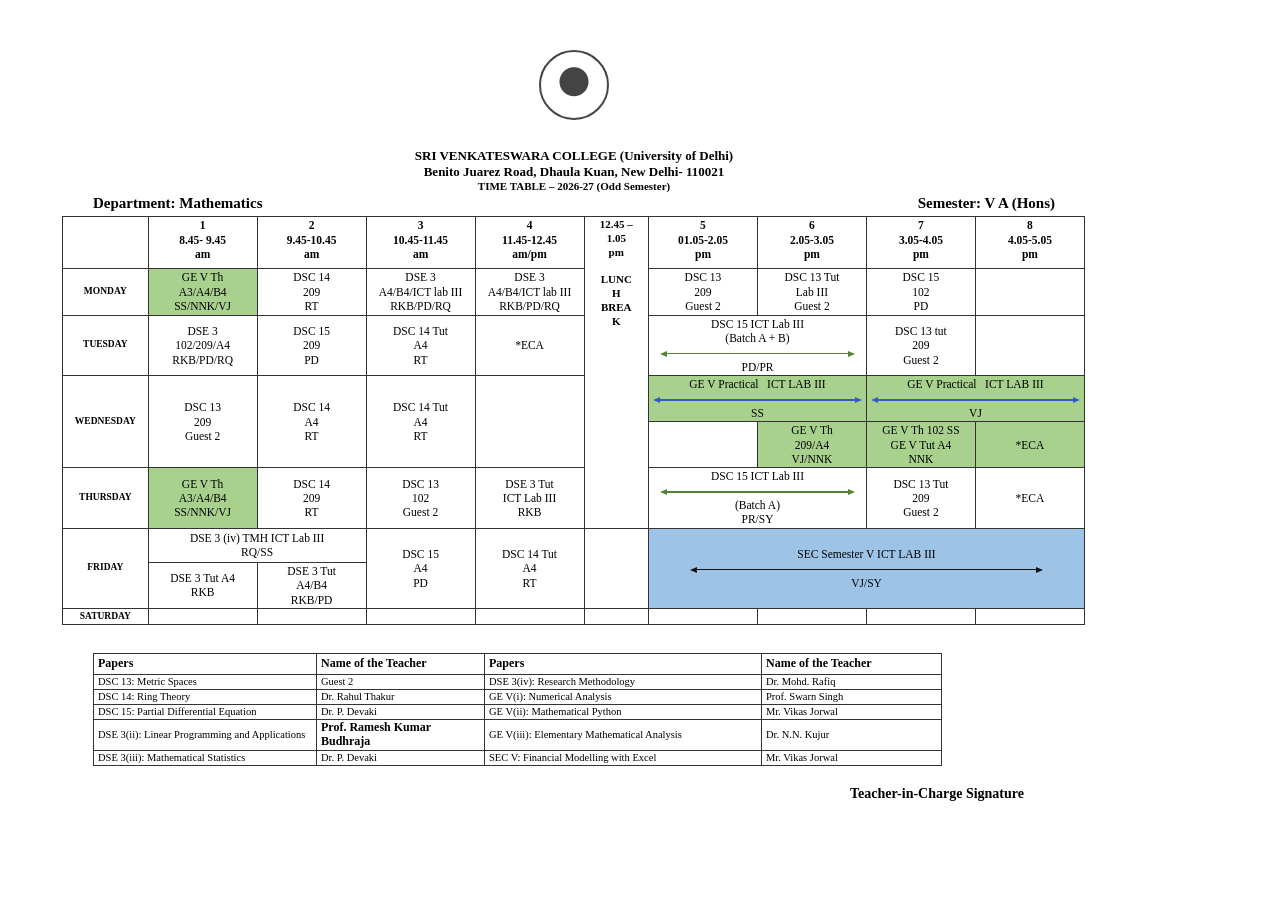
<file: index.html>
<!DOCTYPE html>
<html lang="en">
<head>
  <meta charset="UTF-8">
  <meta name="viewport" content="width=device-width, initial-scale=1.0">
  <title>Time Table 2026-27</title>
  <link rel="stylesheet" href="./style.css">
</head>
<body>
  <div class="sheet">

    <header class="college">
      <div class="crest"></div>
      <h1>SRI VENKATESWARA COLLEGE (University of Delhi)</h1>
      <h2>Benito Juarez Road, Dhaula Kuan, New Delhi- 110021</h2>
      <h3>TIME TABLE – 2026-27 (Odd Semester)</h3>
    </header>

    <div class="meta">
      <span>Department: Mathematics</span>
      <span>Semester: V A (Hons)</span>
    </div>

    <table class="tt">
      <colgroup>
        <col class="c-day">
        <col class="c-p"><col class="c-p"><col class="c-p"><col class="c-p">
        <col class="c-lunch">
        <col class="c-p"><col class="c-p"><col class="c-p"><col class="c-p">
      </colgroup>
      <tbody>
        <tr class="head">
          <th></th>
          <th>1<br>8.45- 9.45<br>am</th>
          <th>2<br>9.45-10.45<br>am</th>
          <th>3<br>10.45-11.45<br>am</th>
          <th>4<br>11.45-12.45<br>am/pm</th>
          <th rowspan="6" class="lunch">12.45 –<br>1.05<br>pm<br><br>LUNC<br>H<br>BREA<br>K</th>
          <th>5<br>01.05-2.05<br>pm</th>
          <th>6<br>2.05-3.05<br>pm</th>
          <th>7<br>3.05-4.05<br>pm</th>
          <th>8<br>4.05-5.05<br>pm</th>
        </tr>

        <!-- MONDAY -->
        <tr>
          <th class="day">MONDAY</th>
          <td class="green">GE V Th<br>A3/A4/B4<br>SS/NNK/VJ</td>
          <td>DSC 14<br>209<br>RT</td>
          <td>DSE 3<br>A4/B4/ICT lab III<br>RKB/PD/RQ</td>
          <td>DSE 3<br>A4/B4/ICT lab III<br>RKB/PD/RQ</td>
          <td>DSC 13<br>209<br>Guest 2</td>
          <td>DSC 13 Tut<br>Lab III<br>Guest 2</td>
          <td>DSC 15<br>102<br>PD</td>
          <td></td>
        </tr>

        <!-- TUESDAY -->
        <tr>
          <th class="day">TUESDAY</th>
          <td>DSE 3<br>102/209/A4<br>RKB/PD/RQ</td>
          <td>DSC 15<br>209<br>PD</td>
          <td>DSC 14 Tut<br>A4<br>RT</td>
          <td>*ECA</td>
          <td colspan="2">DSC 15 ICT Lab III<br>(Batch A + B)<br><span class="arrow green-line"><i></i></span><br>PD/PR</td>
          <td>DSC 13 tut<br>209<br>Guest 2</td>
          <td></td>
        </tr>

        <!-- WEDNESDAY (two lines) -->
        <tr>
          <th class="day" rowspan="2">WEDNESDAY</th>
          <td rowspan="2">DSC 13<br>209<br>Guest 2</td>
          <td rowspan="2">DSC 14<br>A4<br>RT</td>
          <td rowspan="2">DSC 14 Tut<br>A4<br>RT</td>
          <td rowspan="2"></td>
          <td colspan="2" class="green thin">GE V Practical &nbsp; ICT LAB III<br><span class="arrow blue-line"><i></i></span><br>SS</td>
          <td colspan="2" class="green thin">GE V Practical &nbsp; ICT LAB III<br><span class="arrow blue-line"><i></i></span><br>VJ</td>
        </tr>
        <tr>
          <td class="blank"></td>
          <td class="green">GE V Th<br>209/A4<br>VJ/NNK</td>
          <td class="green">GE V Th 102 SS<br>GE V Tut A4<br>NNK</td>
          <td class="green">*ECA</td>
        </tr>

        <!-- THURSDAY -->
        <tr>
          <th class="day">THURSDAY</th>
          <td class="green">GE V Th<br>A3/A4/B4<br>SS/NNK/VJ</td>
          <td>DSC 14<br>209<br>RT</td>
          <td>DSC 13<br>102<br>Guest 2</td>
          <td>DSE 3 Tut<br>ICT Lab III<br>RKB</td>
          <td colspan="2">DSC 15 ICT Lab III<br><span class="arrow green-line"><i></i></span><br>(Batch A)<br>PR/SY</td>
          <td>DSC 13 Tut<br>209<br>Guest 2</td>
          <td>*ECA</td>
        </tr>

        <!-- FRIDAY (two lines) -->
        <tr>
          <th class="day" rowspan="2">FRIDAY</th>
          <td colspan="2" class="short">DSE 3 (iv) TMH ICT Lab III<br>RQ/SS</td>
          <td rowspan="2">DSC 15<br>A4<br>PD</td>
          <td rowspan="2">DSC 14 Tut<br>A4<br>RT</td>
          <td rowspan="2" class="lunch-rest"></td>
          <td colspan="4" rowspan="2" class="blue">SEC Semester V ICT LAB III<br><span class="arrow dark-line"><i></i></span><br>VJ/SY</td>
        </tr>
        <tr>
          <td>DSE 3 Tut A4<br>RKB</td>
          <td>DSE 3 Tut<br>A4/B4<br>RKB/PD</td>
        </tr>

        <!-- SATURDAY -->
        <tr class="sat">
          <th class="day">SATURDAY</th>
          <td></td><td></td><td></td><td></td>
          <td></td>
          <td></td><td></td><td></td><td></td>
        </tr>
      </tbody>
    </table>

    <table class="papers">
      <thead>
        <tr>
          <th>Papers</th>
          <th>Name of the Teacher</th>
          <th>Papers</th>
          <th>Name of the Teacher</th>
        </tr>
      </thead>
      <tbody>
        <tr><td>DSC 13: Metric Spaces</td><td>Guest 2</td><td>DSE 3(iv): Research Methodology</td><td>Dr. Mohd. Rafiq</td></tr>
        <tr><td>DSC 14: Ring Theory</td><td>Dr. Rahul Thakur</td><td>GE V(i): Numerical Analysis</td><td>Prof. Swarn Singh</td></tr>
        <tr><td>DSC 15: Partial Differential Equation</td><td>Dr. P. Devaki</td><td>GE V(ii): Mathematical Python</td><td>Mr. Vikas Jorwal</td></tr>
        <tr><td>DSE 3(ii): Linear Programming and Applications</td><td class="big">Prof. Ramesh Kumar Budhraja</td><td>GE V(iii): Elementary Mathematical Analysis</td><td>Dr. N.N. Kujur</td></tr>
        <tr><td>DSE 3(iii): Mathematical Statistics</td><td>Dr. P. Devaki</td><td>SEC V: Financial Modelling with Excel</td><td>Mr. Vikas Jorwal</td></tr>
      </tbody>
    </table>

    <p class="sign">Teacher-in-Charge Signature</p>
  </div>
</body>
</html>
</file>
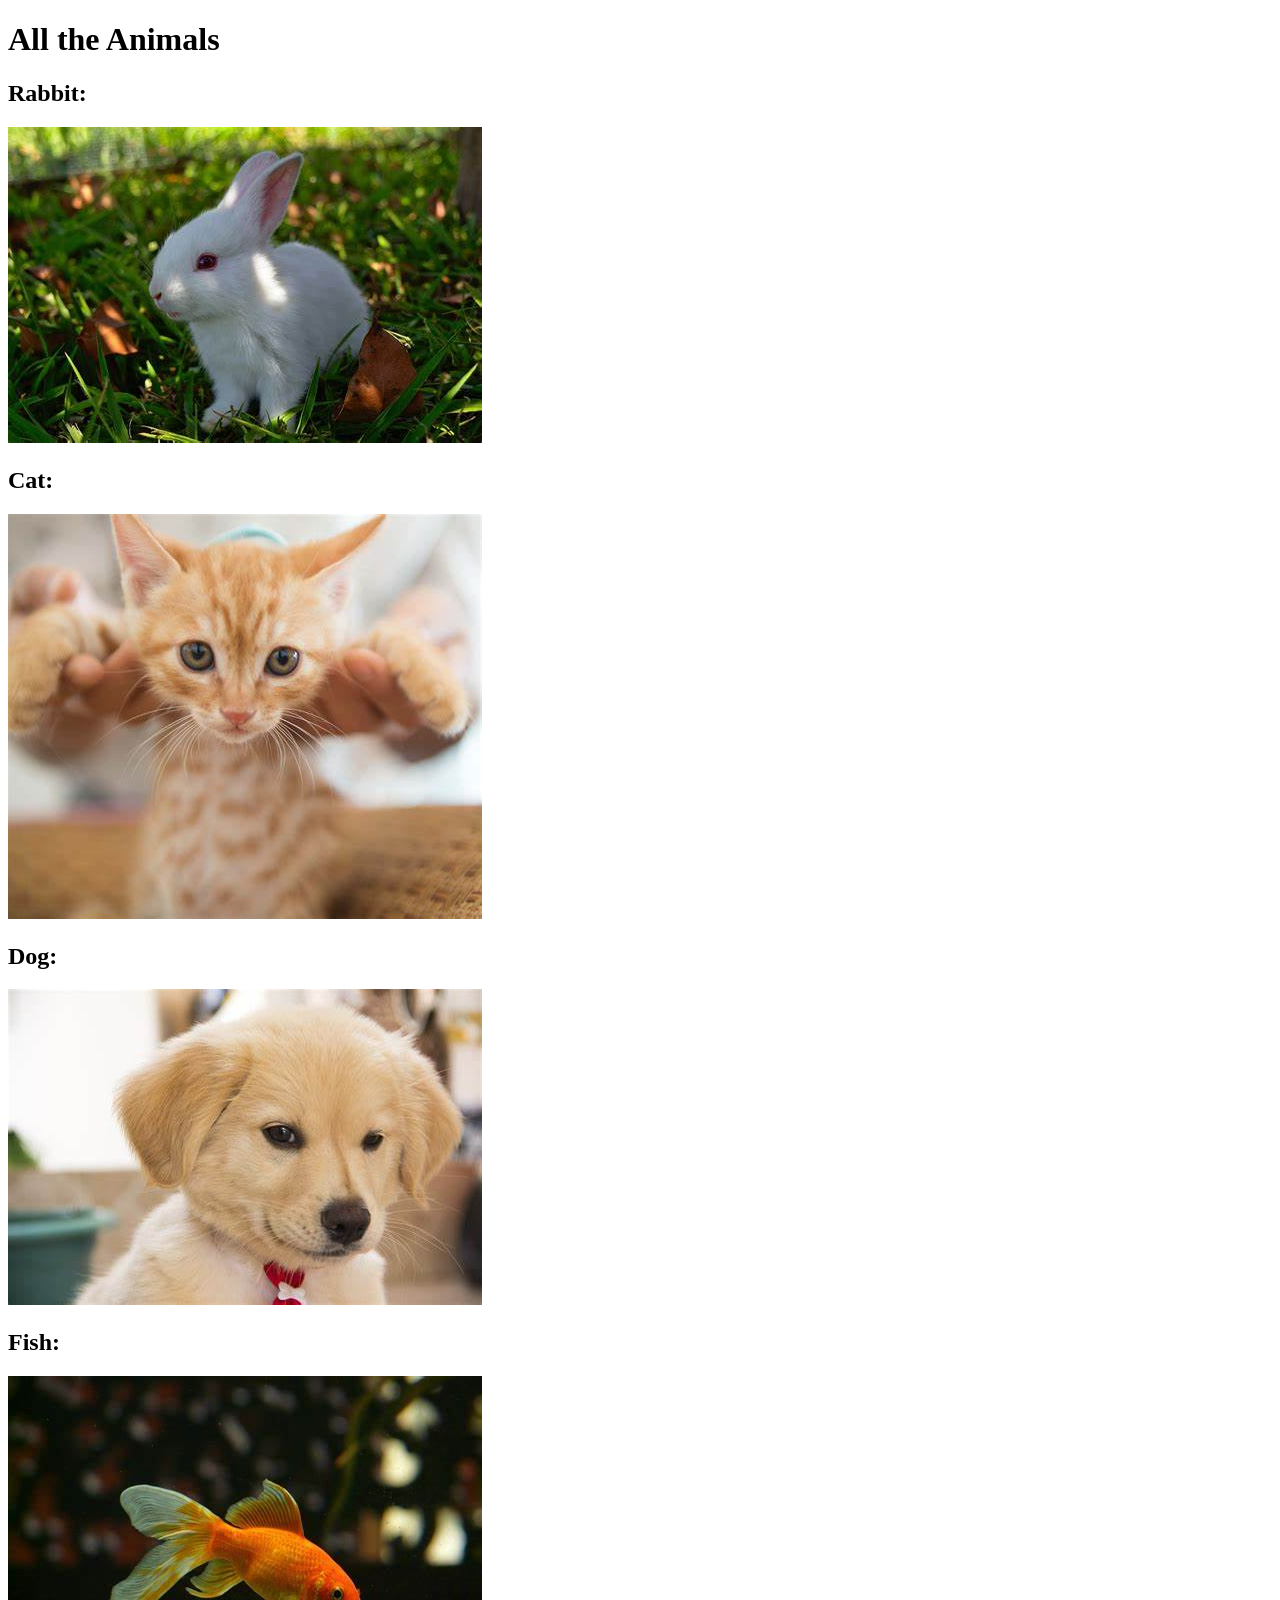
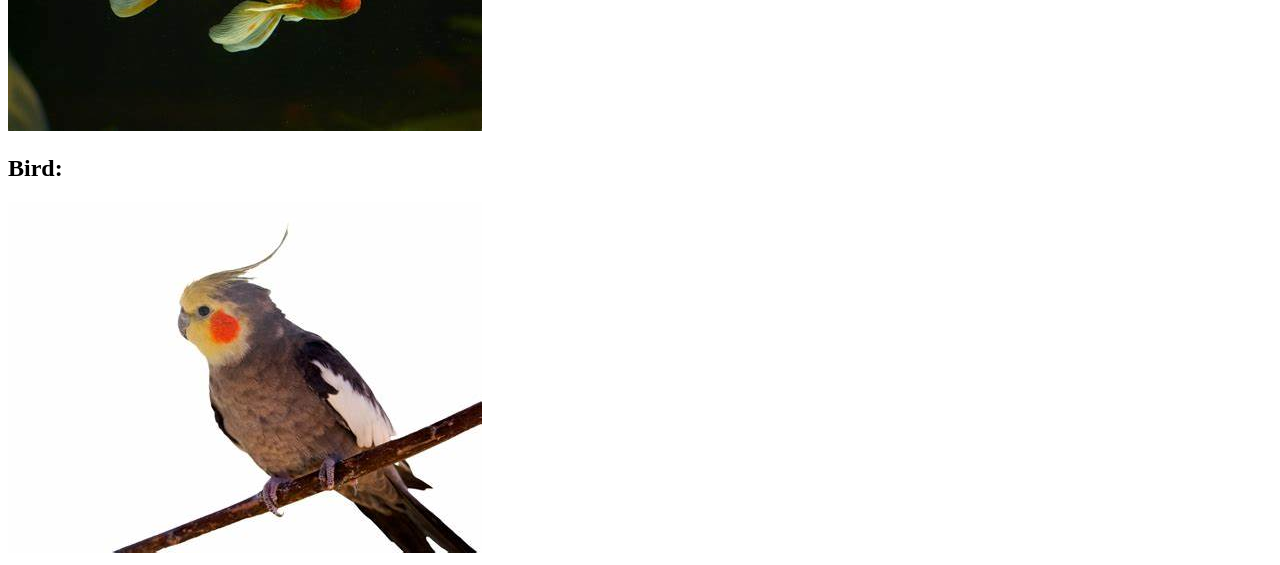
<file: Folder0/index.html>
<!DOCTYPE html>
<html lang="en">
<head>
    <meta charset="UTF-8">
    <meta name="viewport" content="width=device-width, initial-scale=1.0">
    <title>All the Animals</title>
</head>
<body>
<h1>All the Animals</h1>
<h2>Rabbit:</h2>
<img src="rabbit.png" alt="Rabbit">

<h2>Cat:</h2>
<img src="Folder3/cat.png" alt="Cat">

<h2>Dog:</h2>
<img src="../dog.png" alt="Dog">

<h2>Fish:</h2>
<img src="../Folder1/fish.png" alt="Fish">

<h2>Bird:</h2>
<img src="../Folder1/Folder2/bird.png" alt="Bird">

</body>
</html>
</file>
<file: style.css>
* { box-sizing: border-box; }

body {
  margin: 0;
  background: #fff;
  font-family: "Times New Roman", Times, serif;
  color: #000;
}

.sheet {
  width: 1148px;
  padding: 50px 62px 30px;
}

/* ---------- heading ---------- */
.college { text-align: center; }
.crest {
  width: 70px; height: 70px;
  margin: 0 auto 28px;
  border-radius: 50%;
  border: 2px solid #444;
  background:
    radial-gradient(circle at 50% 45%, #444 0 14px, transparent 15px),
    #fff;
}
.college h1 { margin: 0; font-size: 13px; line-height: 1.2; }
.college h2 { margin: 0; font-size: 13px; line-height: 1.2; }
.college h3 { margin: 0; font-size: 11px; line-height: 1.3; }

.meta {
  display: flex;
  justify-content: space-between;
  font-weight: bold;
  font-size: 15px;
  margin: 2px 0 4px;
  padding: 0 31px 0 31px;
}

/* ---------- time table ---------- */
table.tt {
  width: 1023px;
  table-layout: fixed;
  border-collapse: collapse;
  font-size: 11.5px;
  line-height: 1.25;
  text-align: center;
}
.tt col.c-day   { width: 77px; }
.tt col.c-p     { width: 98px; }
.tt col.c-lunch { width: 58px; }

.tt th, .tt td {
  border: 1px solid #333;
  padding: 1px 2px;
  vertical-align: middle;
  height: 45px;
}

.tt tr.head th { font-weight: bold; height: 52px; vertical-align: top; }

.tt th.day { font-size: 9.5px; font-weight: bold; text-align: center; }

.tt th.lunch {
  font-size: 11px;
  font-weight: bold;
  vertical-align: middle;
}
.tt td.lunch-rest { border-top: 1px solid #333; }

.tt .green { background: #a9d18e; }
.tt .blue  { background: #9dc3e6; }
.tt .blank { background: #fff; }
.tt .thin  { height: 34px; }
.tt .short { height: 34px; }

.tt tr.sat th, .tt tr.sat td { height: 16px; }

/* arrows used in the merged cells */
.arrow {
  display: inline-flex;
  align-items: center;
  width: 92%;
  height: 8px;
  vertical-align: middle;
  color: #548235;
}
.arrow i { flex: 1; height: 1.5px; background: currentColor; }
.arrow::before, .arrow::after {
  content: "";
  border-top: 3.5px solid transparent;
  border-bottom: 3.5px solid transparent;
}
.arrow::before { border-right: 7px solid currentColor; }
.arrow::after  { border-left: 7px solid currentColor; }
.arrow.blue-line { color: #2f5fc4; width: 98%; }
.arrow.dark-line { color: #111; width: 82%; }

/* ---------- papers / teachers ---------- */
table.papers {
  width: 848px;
  margin: 28px 0 0 31px;
  border-collapse: collapse;
  font-size: 10.5px;
  table-layout: fixed;
  text-align: left;
}
.papers th, .papers td {
  border: 1px solid #333;
  padding: 1px 4px;
  line-height: 1.15;
}
.papers th { font-size: 12px; padding: 3px 4px; }
.papers tbody td { height: 15px; }
.papers td.big { font-size: 12px; font-weight: bold; }
.papers th:nth-child(1) { width: 223px; }
.papers th:nth-child(2) { width: 168px; }
.papers th:nth-child(3) { width: 277px; }
.papers th:nth-child(4) { width: 180px; }

.sign {
  margin: 20px 0 0;
  text-align: right;
  padding-right: 62px;
  font-weight: bold;
  font-size: 14px;
}
</file>
